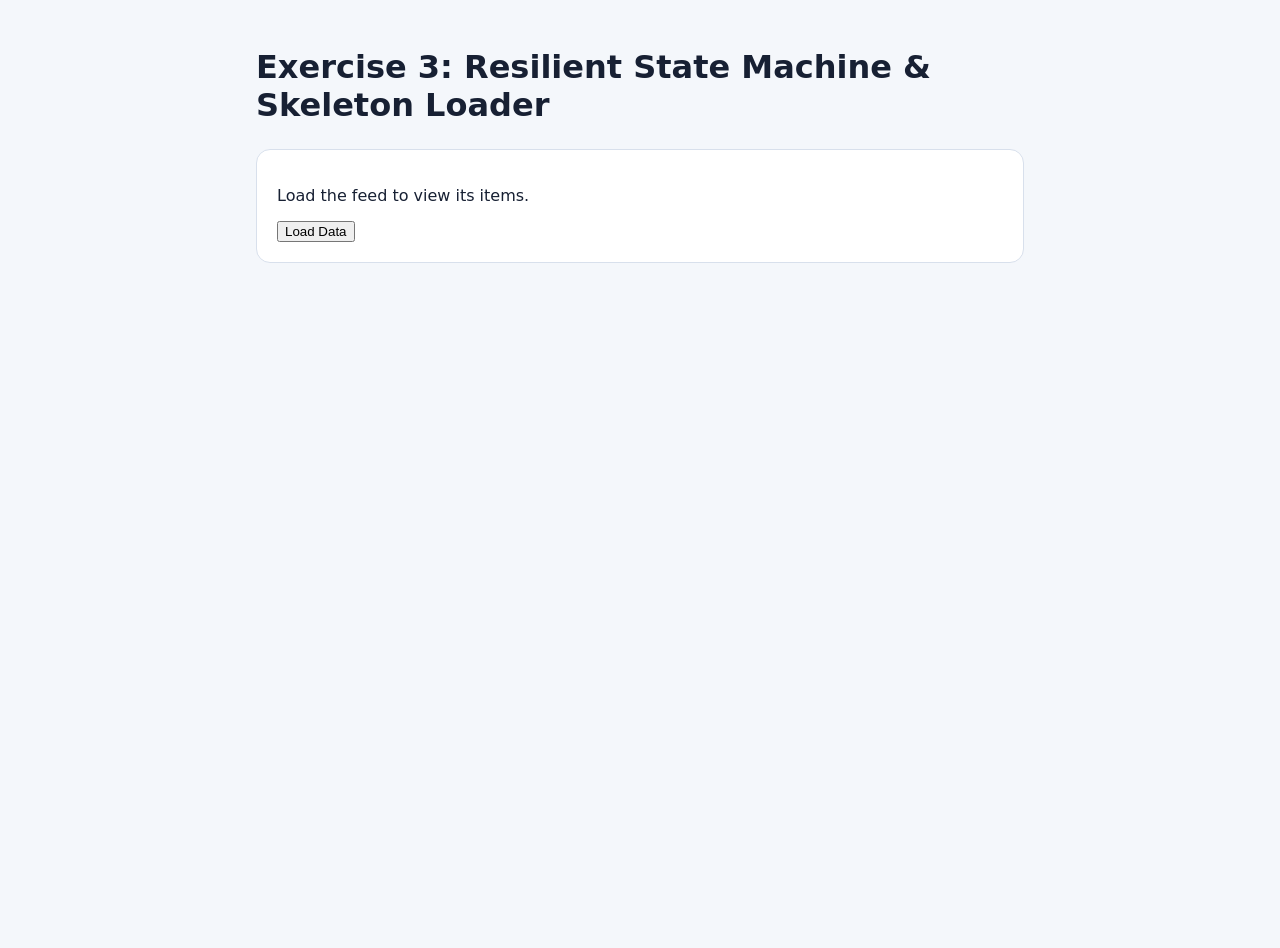
<file: index.html>
﻿<!doctype html>
<html lang="vi">
<head>
  <meta charset="utf-8">
  <meta name="viewport" content="width=device-width, initial-scale=1">
  <title>Exercise 3 — Resilient State Machine</title>
  <link rel="stylesheet" href="./skeleton.css">
</head>
<body>
  <div id="app"></div>
  <script type="module" src="./app.js"></script>
</body>
</html>
</file>
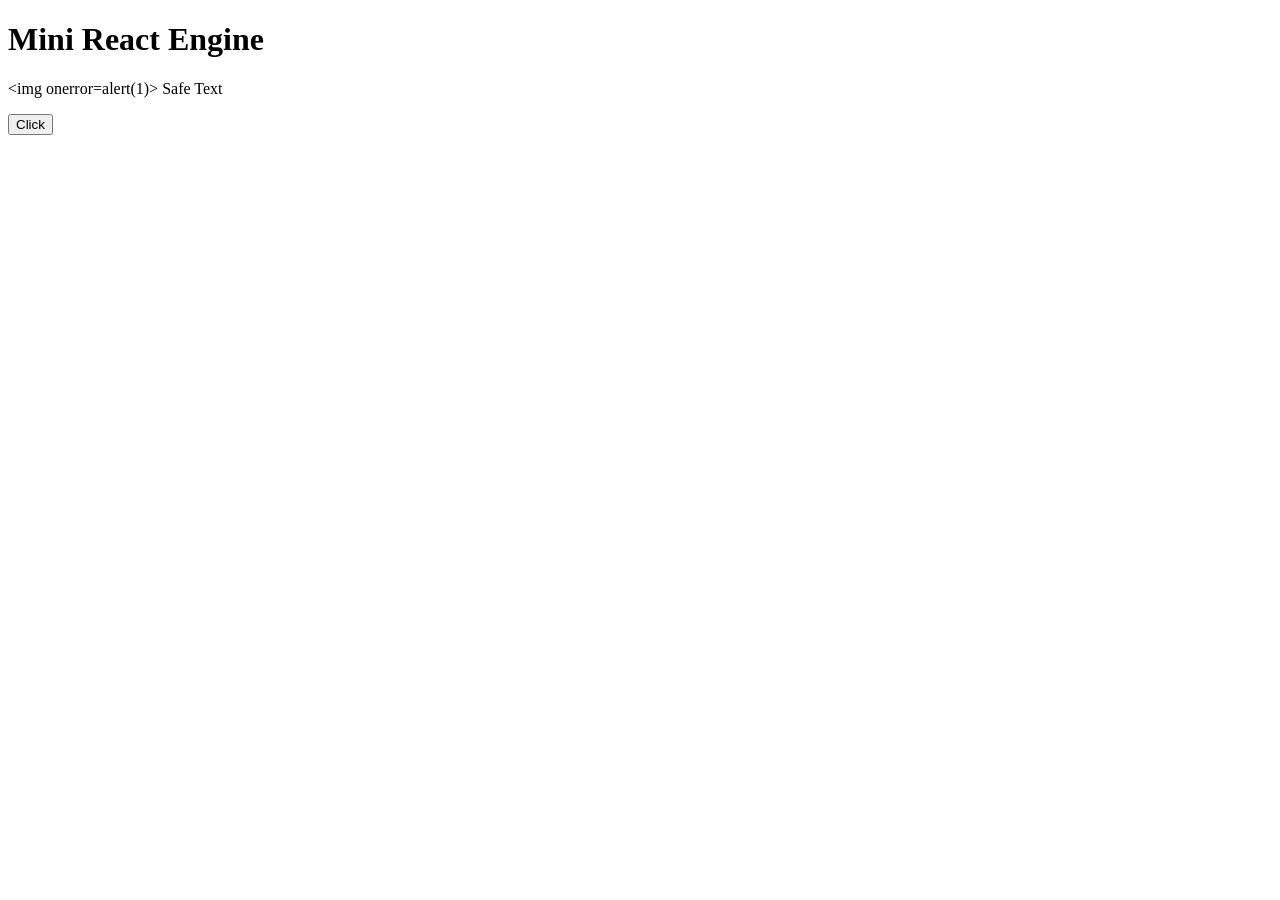
<file: ex1_lab2/index.html>
﻿<!doctype html>
<html lang="vi">
<head>
  <meta charset="utf-8">
  <meta name="viewport" content="width=device-width, initial-scale=1">
  <title>Exercise 1 — Mini-React</title>
</head>
<body>
  <div id="app"></div>
  <script type="module" src="./test-runner.js"></script>
</body>
</html>
</file>
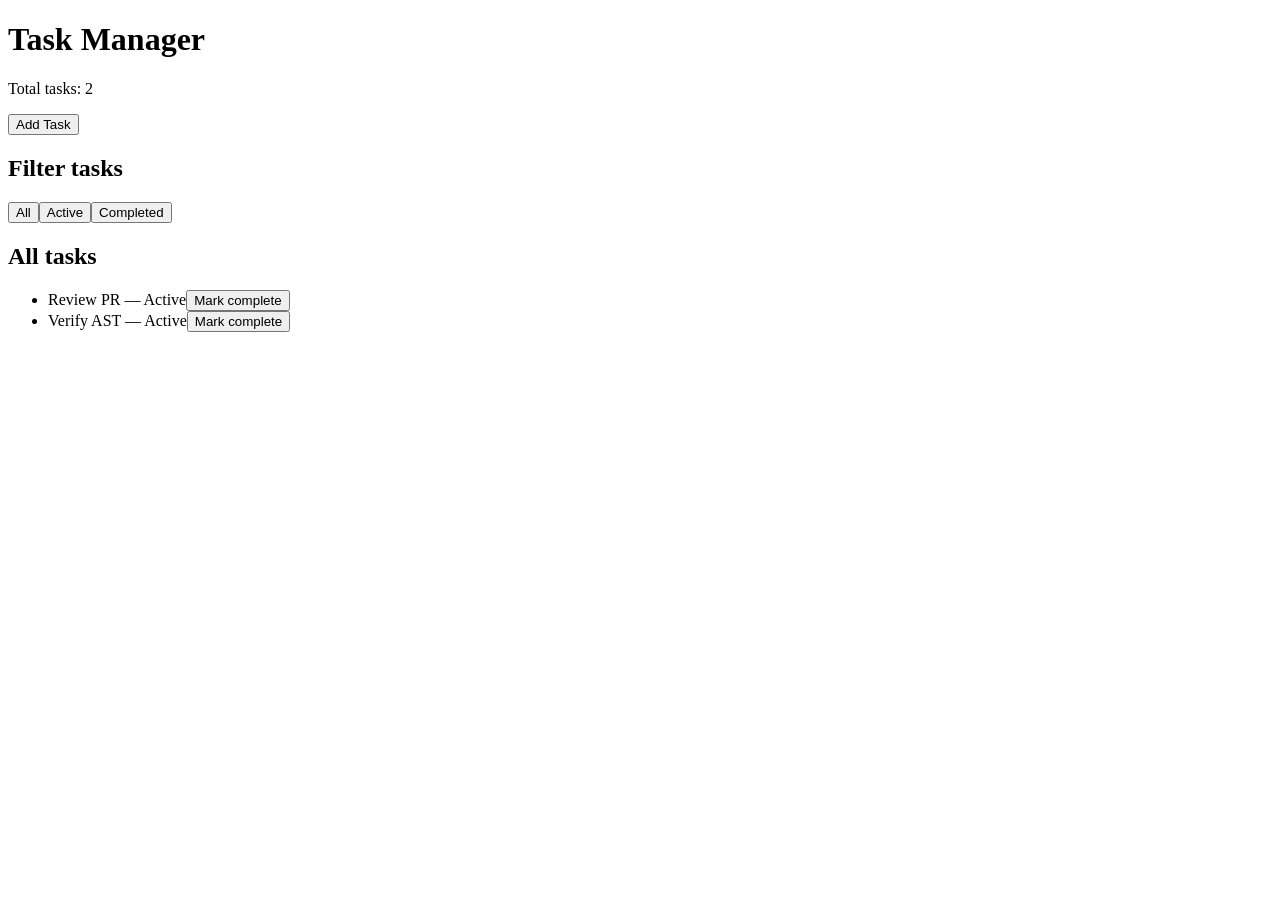
<file: ex2_lab2/index.html>
﻿<!doctype html>
<html lang="vi">
<head>
  <meta charset="utf-8">
  <meta name="viewport" content="width=device-width, initial-scale=1">
  <title>Exercise 2 — Reactive State Machine</title>
</head>
<body>
  <div id="app"></div>
  <script type="module" src="./app.js"></script>
</body>
</html>
</file>
<file: skeleton.css>
:root {
  color-scheme: light;
  font-family: system-ui, -apple-system, BlinkMacSystemFont, "Segoe UI", sans-serif;
  color: #172033;
  background: #f4f7fb;
}

body {
  margin: 0;
  min-width: 320px;
  min-height: 100vh;
}

#exercise-3 {
  box-sizing: border-box;
  width: min(100% - 2rem, 48rem);
  margin: 3rem auto;
}

#exercise-3 h1 {
  margin: 0;
  font-size: clamp(1.5rem, 4vw, 2rem);
  line-height: 1.2;
}

.feed-state {
  margin-top: 1.5rem;
  padding: 1.25rem;
  border: 1px solid #d8e0ec;
  border-radius: 0.875rem;
  background: #fff;
}

.feed-state--loading {
  display: grid;
  gap: 1rem;
}

.feed-skeleton {
  display: grid;
  gap: 0.875rem;
  margin: 0;
  padding: 0;
  list-style: none;
}

.skeleton-card {
  display: grid;
  gap: 0.75rem;
  padding: 1rem;
  border: 1px solid #e3e9f2;
  border-radius: 0.75rem;
  background: #fff;
}

.skeleton-line {
  display: block;
  height: 0.9rem;
  border-radius: 999px;
  background: #dce4ef;
  animation: skeleton-pulse 1.2s ease-in-out infinite;
}

.skeleton-line--title {
  width: min(42%, 15rem);
  height: 1rem;
}

.skeleton-line--detail {
  width: min(78%, 30rem);
}

.sr-only {
  position: absolute;
  width: 1px;
  height: 1px;
  padding: 0;
  margin: -1px;
  overflow: hidden;
  clip: rect(0, 0, 0, 0);
  white-space: nowrap;
  border: 0;
}

@keyframes skeleton-pulse {
  0%, 100% {
    opacity: 0.45;
  }

  50% {
    opacity: 1;
  }
}

@media (prefers-reduced-motion: reduce) {
  .skeleton-line {
    animation: none;
  }
}

@media (max-width: 40rem) {
  #exercise-3 {
    margin-top: 2rem;
  }

  .feed-state {
    padding: 1rem;
  }
}
</file>
